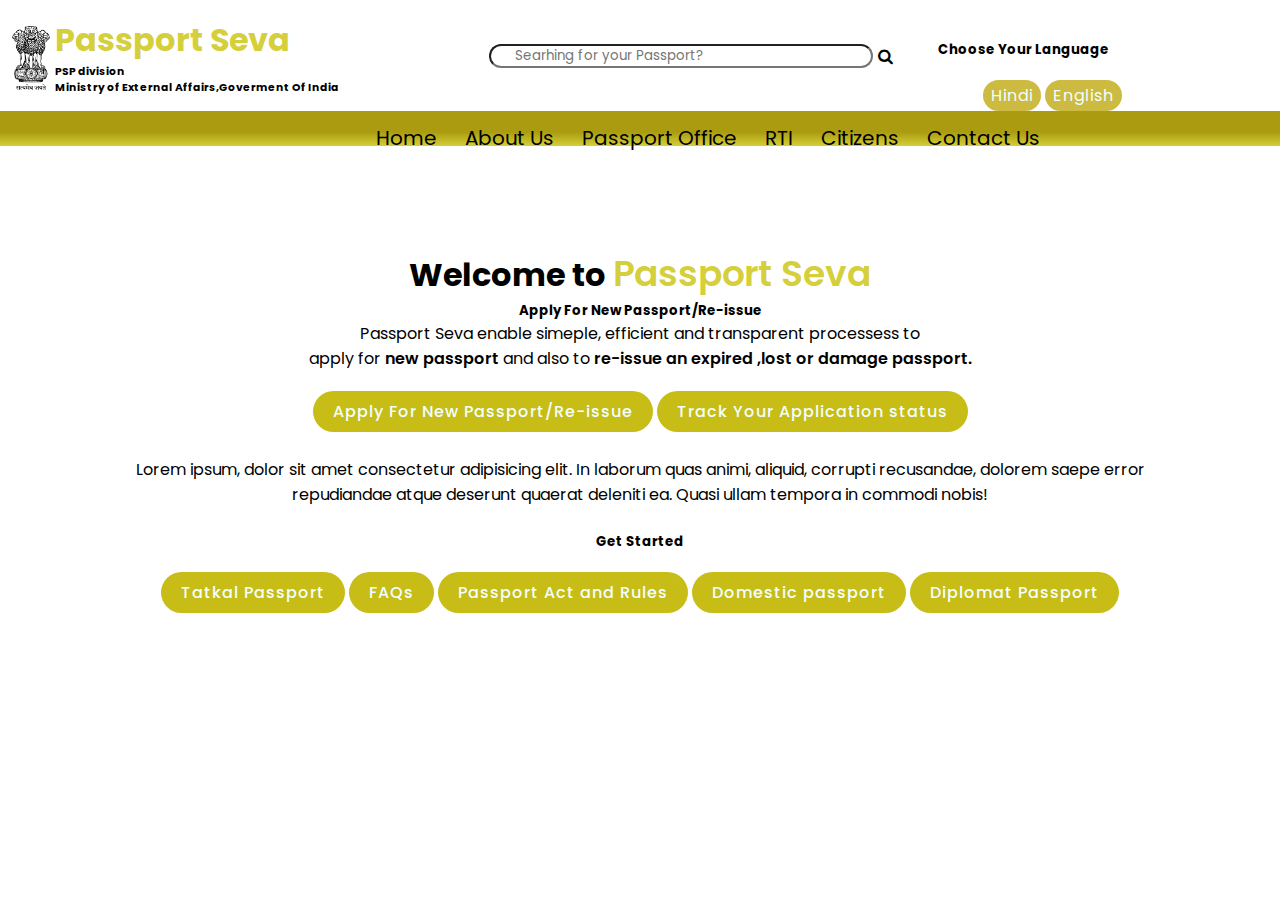
<file: LEVEL-1 (Passport  seva landing page)/Passportseva.html>
<!DOCTYPE html>
<html lang="en">
<head>
    <meta charset="UTF-8">
    <meta http-equiv="X-UA-Compatible" content="IE=edge">
    <meta name="viewport" content="width=device-width, initial-scale=1.0">
    <title>Passport Seva</title>
    <link rel="stylesheet" href="style.css" />
    <link rel="preconnect" href="https://fonts.googleapis.com" />
    <link rel="preconnect" href="https://fonts.gstatic.com" crossorigin />
    <link
      href="https://fonts.googleapis.com/css2?family=Poppins:ital,wght@0,100;0,200;0,300;0,400;0,500;0,600;0,700;0,800;0,900;1,100;1,300;1,400;1,500;1,600;1,700;1,800;1,900&display=swap"
      rel="stylesheet"
    />
    <link href="https://cdn.jsdelivr.net/npm/bootstrap@5.0.2/dist/css/bootstrap.min.css" rel="stylesheet" integrity="sha384-EVSTQN3/azprG1Anm3QDgpJLIm9Nao0Yz1ztcQTwFspd3yD65VohhpuuCOmLASjC" crossorigin="anonymous">
    <link
      rel="stylesheet"
      href="https://stackpath.bootstrapcdn.com/font-awesome/4.7.0/css/font-awesome.min.css"
    />
</head>
<body>
    <nav class="nav-one">
        <a href="Passportseva.html" class="logo"><img src="image/logo.png" alt="" /></a>
        <ul>
            <li>
                <h1>Passport Seva</h1>
            </li>
            <li>
                <h6>PSP division <br> Ministry of External Affairs,Goverment Of India</h6> 
            </li>
        </ul>
        <input type="search" name="" placeholder="      Searhing for your Passport?" class="search" id="">
        <i class="fa fa-search"  ></i>
        <div class="language">
        <ul>
            <li><h5>Choose Your Language</h5></li>
            <li class="langbtn"><a href="" class="btn">Hindi</a>
                <a href="" class="btn">English</a>
            </li>
        </ul>
        </div>
    </nav>

<header>
    <nav class="nav-two">
        <div class="nav-link" id="navLink">
            <ul>
              <li><a href="Passportseva.html">Home</a></li>
              <li><a href="">About Us</a></li>
              <li><a href="">Passport Office</a></li>
              <li><a href="">RTI</a></li>
              <li><a href="">Citizens</a></li>
              <li><a href="">Contact Us</a></li>
            </ul>
          </div>

    </nav>
</header>

<section class="home">
    <h1>Welcome  to <span>Passport Seva</span></h1>
    <h5>  Apply For New Passport/Re-issue   </h5>
    <p> Passport Seva enable simeple, efficient and transparent processess to <br> apply for <span>new passport </span> and also to <span> re-issue an expired ,lost or damage passport.</span> </p>

    <a href="">Apply For New Passport/Re-issue</a>

    <a href="">  Track Your Application status    </a>


    <p>
        <br>
        Lorem ipsum, dolor sit amet consectetur adipisicing elit. In laborum quas animi, aliquid, corrupti recusandae, dolorem saepe error repudiandae atque deserunt quaerat deleniti ea. Quasi ullam tempora in commodi nobis!</p>
    
        <br>
    <h5>Get Started</h5>
    
    <a href=""> Tatkal Passport</a>
    <a href=""> FAQs</a>
    <a href=""> Passport Act and Rules</a>
    <a href=""> Domestic passport</a>
    <a href=""> Diplomat Passport</a>
    <br>
<br>
</section>


    
    

    
</body>
</html>
</file>
<file: LEVEL-1 (Passport  seva landing page)/style.css>
* {
  margin: 0;
  padding: 0;
  box-sizing: border-box;
  font-family: "Poppins", sans-serif;
  position: relative;
}
nav {
  display: flex;
  justify-content: flex-start;
  align-items: center;
}
nav img {
  padding-left: 12px;
  padding-top: 12px;
  width: 50px;
}

.nav-one ul li {
  list-style: none;
  padding-left: 5px;
}
.nav-one ul li h1 {
  color: #ccc50ed4;
}
.nav-one input {
  margin-left: 150px;
  /* margin-top: 5px; */
  border-radius: 50px;
  width: 30%;
}
.nav-one i {
  padding-left: 5px;
}
.nav-one h5 {
  padding-left: 40px;
}
.nav-one .btn {
  display: inline-block;
  margin-top: 20px;
  margin-left: 0%;
  padding: 3px 8px;
  background: #c4b123dd;
  color: azure;
  border-radius: 40px;
  font-weight: 4000;
  letter-spacing: 1px;
  text-decoration: none;
}
.nav-one .btn:hover {
  border: 1px solid rgb(26, 20, 15);
  background: rgb(229, 146, 30);
  box-shadow: 0 0 20px 5px rgba(239, 112, 48, 0.723);
  transition: ease-in-out 0.5s;
}
.nav-one .language {
  padding-top: 40px;
  margin-bottom: 0px;
}
.nav-one .language .langbtn {
  padding-left: 90px;
  margin-top: 0px;
  padding-top: 0px;
}
.nav-link {
  position: absolute;
  width: 100%;
  padding: 20px 100px;
  margin-top: 35px;
  display: flex;
  flex: 1;
  text-align: right;
  justify-content: flex-end;
  align-items: center;
}

.nav-link ul li {
  list-style: none;
  display: inline-block;
  padding: 8px 12px;
  position: relative;
}
.nav-link ul li a {
  color: black;
  text-decoration: none;
  font-size: 20px;
  font-family: "Poppins", sans-serif;
}
.nav-link ul li::after {
  content: "";
  width: 0%;
  height: 2px;
  background: #c0300c;
  display: block;
  margin: auto;
  transition: ease-out 0.2s;
  transition: ease-in 0.5s;
}
.nav-link ul li:hover::after {
  width: 100%;
}

header {
  width: 100%;
  height: 35px;
  padding: 10px 10%;
  background-image: linear-gradient(#aa9b10 60%, #ccc50ed4);
}

.home {
  width: 80%;
  margin: auto;
  text-align: center;
  padding-top: 100px;
}

.home h1 span {
  font-size: 36px;
  font-weight: 600;
  color: #ccc50ed4;
}
.home p span {
  font-weight: 600;
}

.home a {
  display: inline-block;
  margin-top: 20px;
  padding: 8px 20px;
  background: #c8bc16;
  color: azure;
  border-radius: 40px;
  font-weight: 500;
  letter-spacing: 1px;
  text-decoration: none;
}
.home a:hover {
  color: black;
  border: 1px solid rgb(3, 8, 2);
  box-shadow: 0 0 20px 5px rgba(222, 207, 8, 0.723);
  transition: ease-in-out 0.5s;
}
</file>
